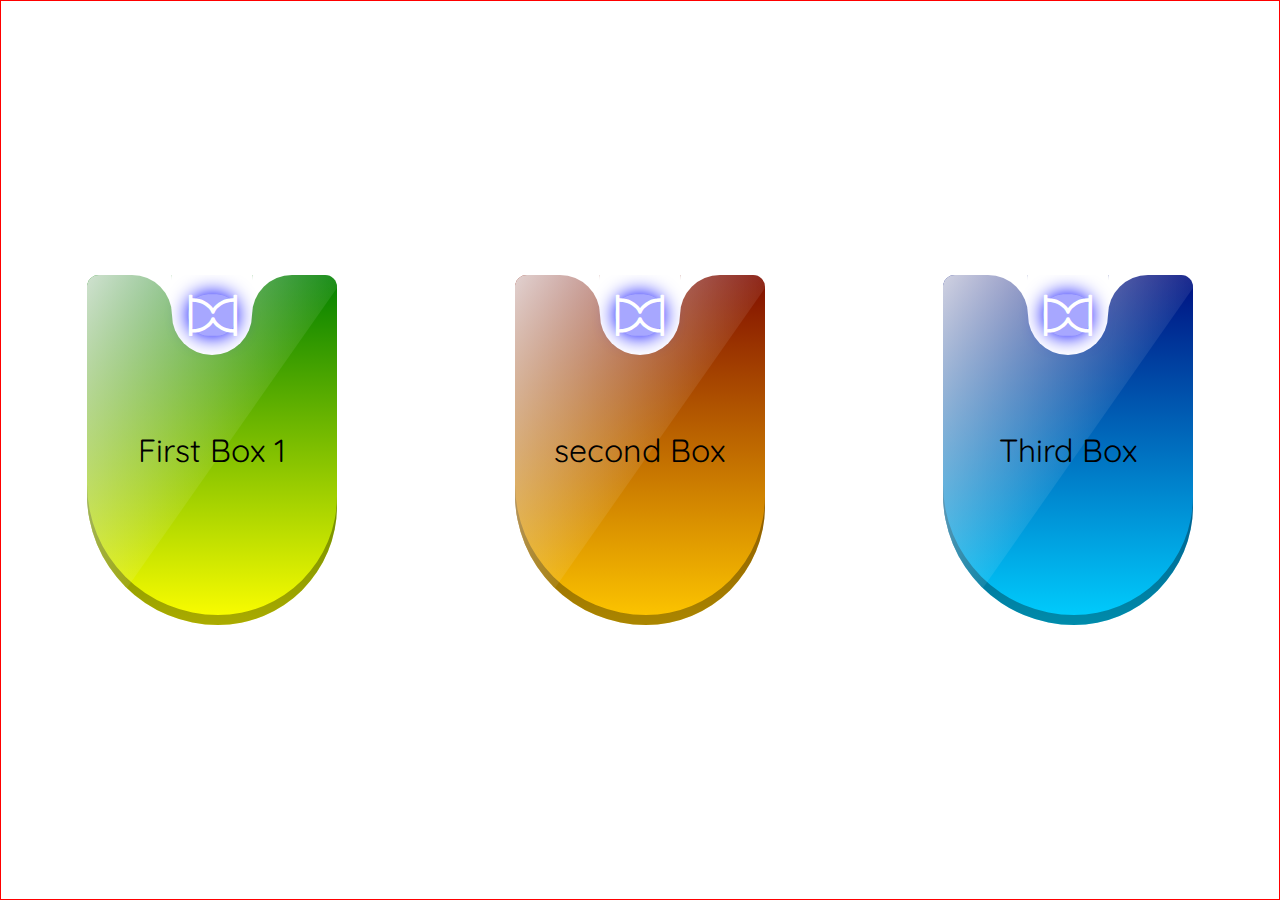
<file: index.html>
<!DOCTYPE html>
<html lang="en">
  <head>
    <meta charset="UTF-8" />
    <meta name="viewport" content="width=device-width, initial-scale=1.0" />
    <title>muscle memory</title>
    <link
      rel="stylesheet"
      href="https://cdnjs.cloudflare.com/ajax/libs/font-awesome/4.7.0/css/font-awesome.css"
      integrity="sha512-5A8nwdMOWrSz20fDsjczgUidUBR8liPYU+WymTZP1lmY9G6Oc7HlZv156XqnsgNUzTyMefFTcsFH/tnJE/+xBg=="
      crossorigin="anonymous"
      referrerpolicy="no-referrer"
    />
    <link rel="stylesheet" href="style.css" />
  </head>
  <body>
    <div class="container">
      <div class="card">
        <div class="icon">
          <i class="fa fa-hourglass-o"></i>
        </div>
        <div class="content">
          <p class="title">First Box 1</p>
        </div>
      </div>
      <div class="card">
        <div class="icon">
          <i class="fa fa-hourglass-o"></i>
        </div>
        <div class="content">
          <p class="title">second Box</p>
        </div>
      </div>
      <div class="card">
        <div class="icon">
          <i class="fa fa-hourglass-o"></i>
        </div>
        <div class="content">
          <p class="title">Third Box</p>
        </div>
      </div>
    </div>
  </body>
</html>
</file>
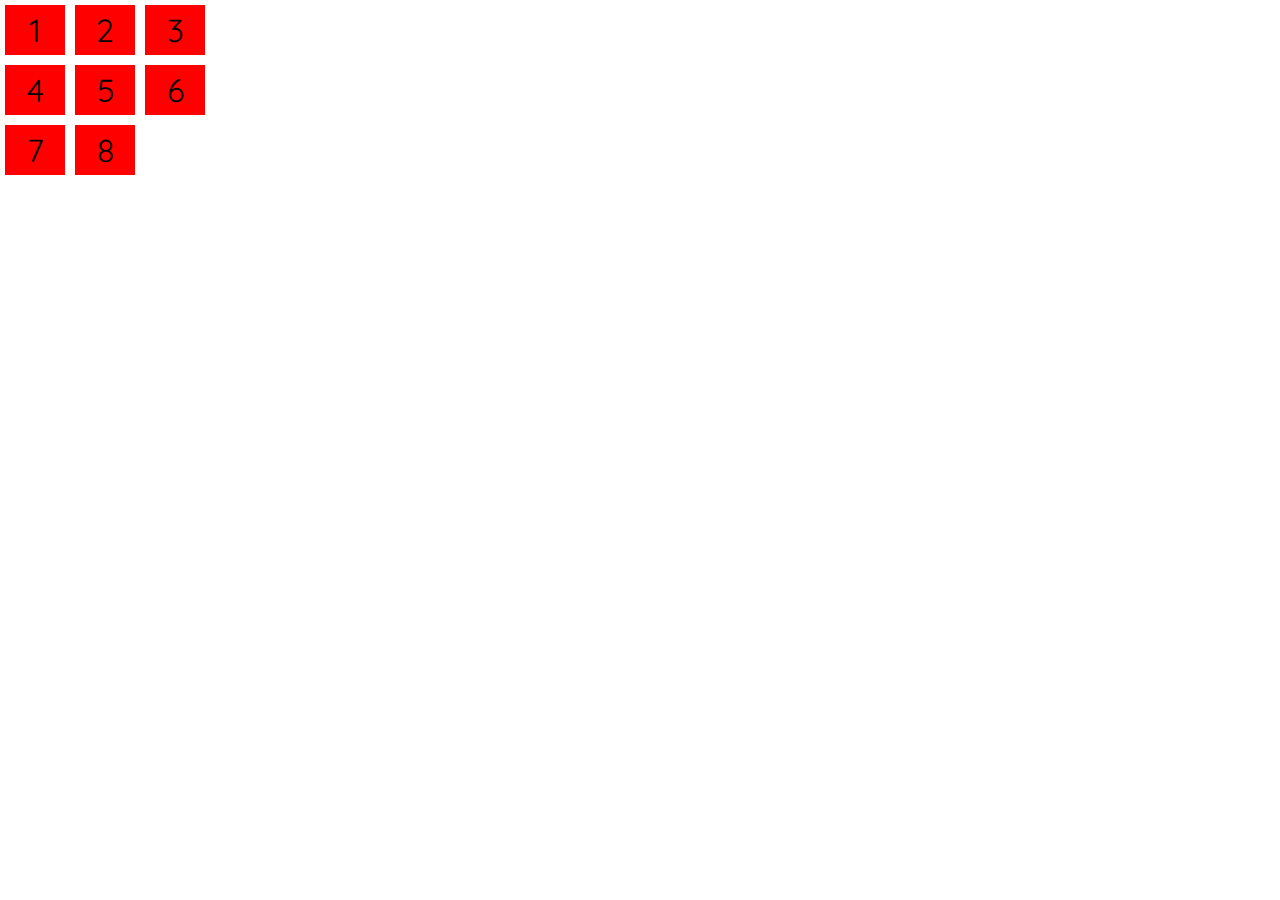
<file: test.html>
<!DOCTYPE html>
<html lang="en">
  <head>
    <meta charset="UTF-8" />
    <meta name="viewport" content="width=device-width, initial-scale=1.0" />
    <title>Document</title>
    <style>
      @import url("https://fonts.googleapis.com/css2?family=Montserrat&family=Quicksand:wght@500;700&display=swap");

      * {
        margin: 0;
        padding: 0;
        box-sizing: border-box;
      }

      body {
        font-family: "Quicksand";
        font-size: 2rem;
      }

      .container {
        display: grid;
        grid-template-columns: 70px 70px 70px;
        align-content: center;
      }

      .container > div {
        background-color: red;
        gap: 5px;
        margin: 5px;
        padding: 5px;
        text-align: center;

        /* g============= */
        * {
          margin: 0;
          padding: 0;
          box-sizing: border-box;
          /* border: 1px solid orchid; */
        }

        html {
          font-size: 2.4rem;
        }

        body {
          font-family: "Gill Sans", "Gill Sans MT", Calibri, "Trebuchet MS",
            sans-serif;
          color: #3333;
          font-family: "Quicksand";
          background-color: blueviolet;
        }

        .container {
          width: 100%;
          height: 100vh;

          display: flex;
          flex-direction: row;
          flex-wrap: wrap;
          justify-content: center;
          align-items: center;
        }

        .card {
          position: relative;

          padding: 5px;
          margin: 15px;
          gap: 5px;

          background-color: rgba(12, 35, 208, 0.794);
          width: 320px;
          height: 450px;

          text-align: center;

          border-radius: 20px;

          border-bottom-left-radius: 160px;
          border-bottom-right-radius: 160px;

          box-shadow: 0 15px 0 rgb(255, 252, 252),
            inset 0 -15px 0 rgb(148, 145, 145, 0.2);
          overflow: hidden;
        }

        .card::before {
          content: "";
          position: absolute;
          width: 100%;
          height: 150%;
          background: linear-gradient(to right, #3333, #f4f4f433);

          top: -26%;
          left: -35%;
          transform: rotate(24deg);
          filter: blur(15px);
          pointer-events: none;
        }

        .card:nth-child(1) {
          background: linear-gradient(to top, #f9034d33, #d810b733);
        }
        .card:nth-child(2) {
          background: linear-gradient(to top, #03f90b, #faca09);
        }
        .card:nth-child(3) {
          background: linear-gradient(to top, #f90303c9, #f9052633);
        }

        .icon {
          position: relative;
          top: -5%;
          left: 25%;
          width: 140px;
          height: 120px;
          background-color: blueviolet;

          border-bottom-left-radius: 50%;
          border-bottom-right-radius: 50%;

          box-shadow: 0 15px 0 rgb(255, 252, 252),
            inset 0 -15px 0 rgba(245, 243, 243, 0.2);
        }

        .icon::before {
          content: "";
          position: absolute;
          /* background-color: red; */

          width: 60px;
          height: 60px;

          top: 5px;
          left: -60px;
          border-top-right-radius: 160px;
          box-shadow: 15px -15px 0 15px blueviolet;
        }

        .icon::after {
          content: "";
          position: absolute;
          /* background-color: red; */

          width: 60px;
          height: 60px;

          top: 5px;
          left: 140px;
          border-top-left-radius: 60px;
          box-shadow: -15px -15px 0 15px blueviolet;
        }

        i {
          position: relative;
          color: #f1f1f1;
          top: 25px;
        }

        .content > p {
          color: #f1f1f1;
          font-size: 0.5rem;
          display: inline;
          align-items: center;
          justify-content: center;
        }
      }
    </style>
  </head>
  <body>
    <div class="container">
      <div>1</div>
      <div>2</div>
      <div>3</div>
      <div>4</div>
      <div>5</div>
      <div>6</div>
      <div>7</div>
      <div>8</div>
    </div>
  </body>
</html>
</file>
<file: style.css>
@import url("https://fonts.googleapis.com/css2?family=Montserrat&family=Quicksand:wght@500;700&display=swap");

* {
  margin: 0;
  padding: 0;
  box-sizing: border-box;
}

body {
  font-family: "Quicksand";
  font-size: 2rem;
}

.container {
  width: 100%;
  height: 100vh;
  /* background-color: blueviolet; */
  display: grid;
  grid-template-columns: 1fr 1fr 1fr;
  justify-items: center;
  align-items: center;
  flex-direction: row;
  gap: 5px;
  border: 1px solid red;
}

.card {
  position: relative;
  width: 250px;
  height: 350px;
  background: linear-gradient(to bottom, green, yellow);
  border-radius: 20px;
  border-bottom-left-radius: 220px;
  border-bottom-right-radius: 200px;

  box-shadow: 0 10px 0 1px rgb(255, 255, 255),
    inset 0 -10px 0 0 rgba(0, 0, 0, 0.331);
  overflow: hidden;

  display: flex;
  justify-content: center;
  align-items: center;
}

.card::before {
  content: "";
  position: absolute;
  width: 250px;
  height: 390px;
  background: linear-gradient(to right, #f1f1f1, #ffffff15);
  transform: rotate(35deg);
  top: -100px;
  right: 85px;
}

.card:nth-child(2) {
  background: linear-gradient(to bottom, rgb(128, 13, 0), rgb(255, 200, 0));
}

.card:nth-child(3) {
  background: linear-gradient(to bottom, rgb(0, 15, 128), rgb(0, 208, 255));
}

.icon {
  position: relative;
  width: 80px;
  height: 80px;
  background-color: white;
  display: flex;
  justify-content: center;
  align-items: center;

  top: -135px;
  border-bottom-left-radius: 40px;
  border-bottom-right-radius: 40px;
}

.icon::before {
  content: "";
  position: absolute;
  width: 80px;
  height: 80px;
  /* background-color: green; */
  top: 0;
  right: 80px;
  border-top-right-radius: 40px;
  box-shadow: 0px -35px 0 0 white;
}

.icon::after {
  content: "";
  position: absolute;
  width: 80px;
  height: 80px;
  /* background-color: rgba(128, 0, 0, 0.202); */
  top: 0;
  right: -80px;
  border-top-left-radius: 40px;
  box-shadow: 0px -35px 0 0 white;
}

.icon .fa-hourglass-o {
  color: white;
  /* border: none; */
  font-size: 3rem;
  transform: rotate(-90deg);
  animation: animater 1.5s linear infinite;
  background-color: rgba(0, 0, 255, 0.344);
  box-shadow: 0 0 20px 1px blue;
  border-radius: 20px;
  z-index: 1000;
}

@keyframes animater {
  0% {
    transform: rotate(0deg);
  }
  25% {
    transform: rotate(90deg);
  }
  50% {
    transform: rotate(180deg);
  }
  75% {
    transform: rotate(270deg);
  }
  100% {
    transform: rotate(360deg);
  }
}

.content {
  position: absolute;
}
</file>
